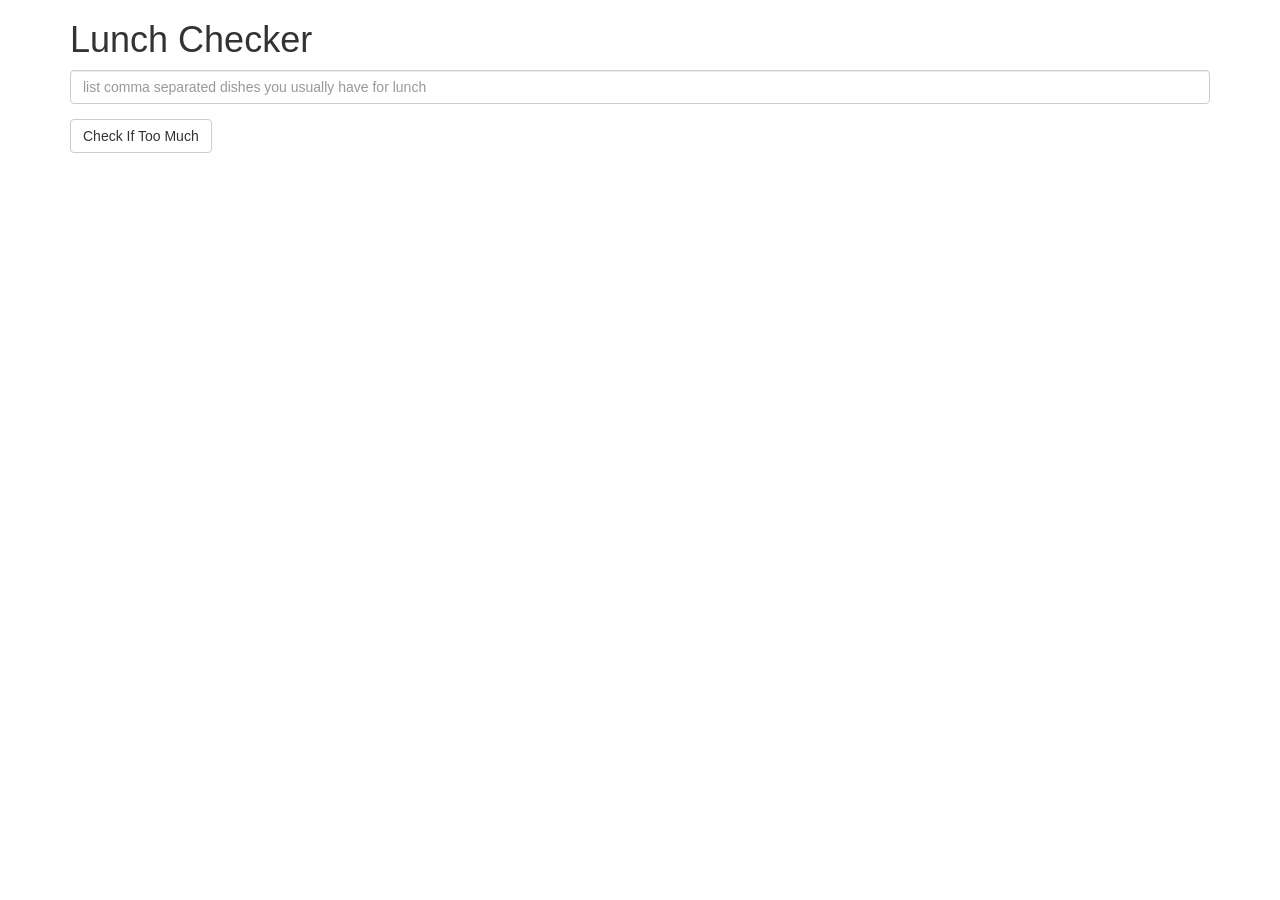
<file: index.html>
<!doctype html>
<html lang="en" ng-app="LunchCheck">
  <head>
    <title>Lunch Checker</title>
    <meta name="viewport" content="width=device-width, initial-scale=1">
    <link rel="stylesheet" href="styles/bootstrap.min.css">
    <style>
      .message { font-size: 1.3em; font-weight: bold; }
    </style>
  </head>
<body>
   <div class="container" ng-controller="LunchCheckController">
     <h1>Lunch Checker</h1>

         <div class="form-group">
             <input id="lunch-menu" type="text"
             placeholder="list comma separated dishes you usually have for lunch"
             ng-model="dishes"
             class="form-control">
         </div>
         <div class="form-group">
             <button class="btn btn-default" ng-click="checkIfTooMuch()">Check If Too Much</button>
         </div>
         <div class="form-group message">
           <!-- Your message can go here. -->
           {{message}}
         </div>
   </div>

   <script src="scripts/angular.min.js"></script>
   <script src="scripts/app.js"></script>
</body>
</html>
</file>
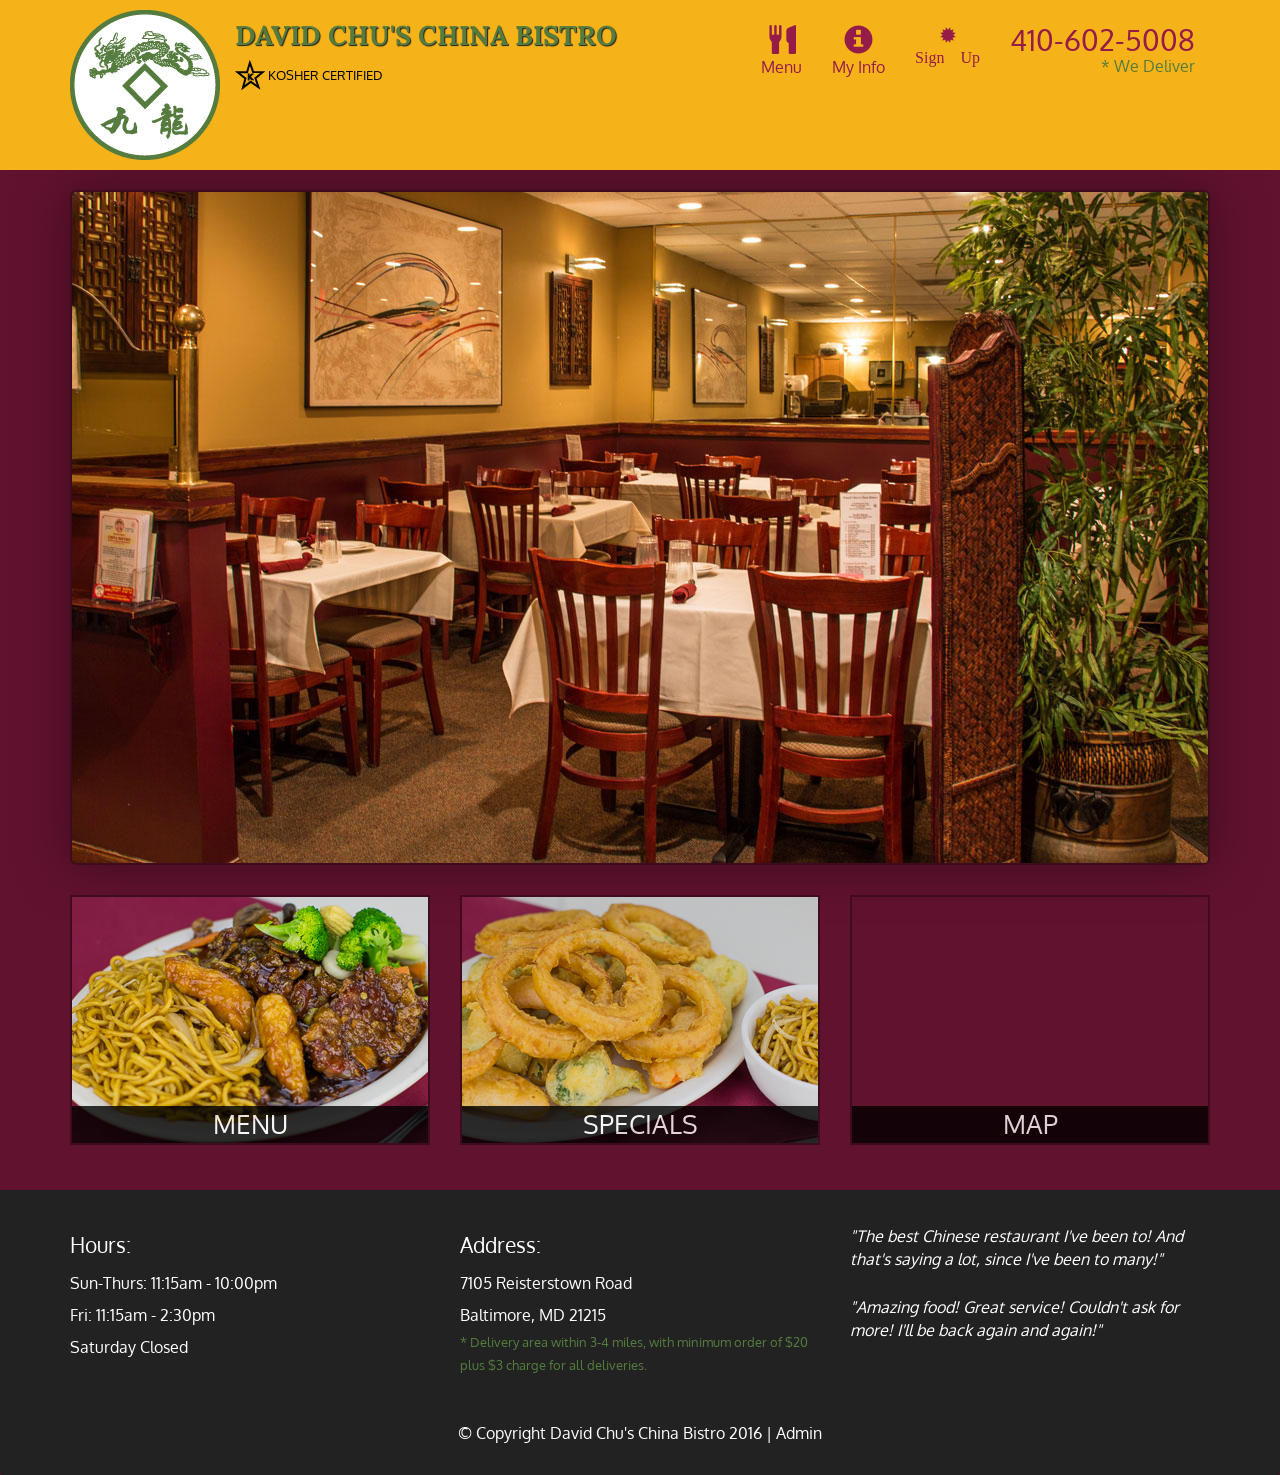
<file: davidchusbistro/index.html>
<!DOCTYPE html>
<html lang="en">
  <head>
    <meta charset="utf-8">
    <meta http-equiv="X-UA-Compatible" content="IE=edge">
    <meta name="viewport" content="width=device-width, initial-scale=1">
    <title>David Chu's China Bistro</title>
    <link href='https://fonts.googleapis.com/css?family=Oxygen:400,300,700' rel='stylesheet' type='text/css'>
    <link href='https://fonts.googleapis.com/css?family=Lora' rel='stylesheet' type='text/css'>
    <link rel="stylesheet" href="css/bootstrap.min.css">
    <link rel="stylesheet" href="css/restaurant.css">
    <link rel="stylesheet" href="css/common.css">
  </head>
  <body ng-app="restaurant" ng-strict-di>

    <!-- Fixed position loading indicator -->
    <loading class="loading-indicator"></loading>

    <header>
      <nav id="header-nav" class="navbar navbar-default">
        <div class="container">
          <div class="navbar-header">
            <a href="index.html" class="pull-left visible-md visible-lg">
              <div id="logo-img" alt="Logo image"></div>
            </a>

            <div class="navbar-brand">
              <a href="index.html"><h1>David Chu's China Bistro</h1></a>
              <p>
              <img src="images/star-k-logo.png" alt="Kosher certification">
              <span>Kosher Certified</span>
              </p>
            </div>

            <button id="navbarToggle" type="button" class="navbar-toggle collapsed" data-toggle="collapse" data-target="#collapsable-nav" aria-expanded="false">
              <span class="sr-only">Toggle navigation</span>
              <span class="icon-bar"></span>
              <span class="icon-bar"></span>
              <span class="icon-bar"></span>
            </button>
          </div>

          <div id="collapsable-nav" class="collapse navbar-collapse">
            <ul id="nav-list" class="nav navbar-nav navbar-right">
              <li id="navHomeButton" class="visible-xs">
                <a href="index.html">
                  <span class="glyphicon glyphicon-home"></span> Home</a>
              </li>
              <li id="navMenuButton" ui-sref-active="active">
                <a ui-sref="public.menu">
                  <span class="glyphicon glyphicon-cutlery"></span><br class="hidden-xs"> Menu</a>
              </li>
              <li>
                <a ui-sref="public.myinfo">
                  <span class="glyphicon glyphicon-info-sign"></span><br class="hidden-xs"> My Info</a>
              </li>
              <li>
                <a ui-sref="public.signup"
                  <span class="glyphicon glyphicon-certificate"></span><br class="hidden-xs">Sign Up</a>
              </li>
              <li id="phone" class="hidden-xs">
                <a href="tel:410-602-5008">
                  <span>410-602-5008</span></a><div>* We Deliver</div>
              </li>
            </ul><!-- #nav-list -->
          </div><!-- .collapse .navbar-collapse -->
        </div><!-- .container -->
      </nav><!-- #header-nav -->
    </header>

    <div id="call-btn" class="visible-xs">
      <a class="btn" href="tel:410-602-5008">
        <span class="glyphicon glyphicon-earphone"></span>
        410-602-5008
      </a>
    </div>
    <div id="xs-deliver" class="text-center visible-xs">* We Deliver</div>

    <ui-view>
      <div class="text-center initial-loading">
        <h2>Loading Site...</h2>
      </div>
    </ui-view>

    <footer class="panel-footer">
      <div class="container">
        <div class="row">
          <section id="hours" class="col-sm-4">
            <span>Hours:</span><br>
            Sun-Thurs: 11:15am - 10:00pm<br>
            Fri: 11:15am - 2:30pm<br>
            Saturday Closed
            <hr class="visible-xs">
          </section>
          <section id="address" class="col-sm-4">
            <span>Address:</span><br>
            7105 Reisterstown Road<br>
            Baltimore, MD 21215
            <p>* Delivery area within 3-4 miles, with minimum order of $20 plus $3 charge for all deliveries.</p>
            <hr class="visible-xs">
          </section>
          <section id="testimonials" class="col-sm-4">
            <p>"The best Chinese restaurant I've been to! And that's saying a lot, since I've been to many!"</p>
            <p>"Amazing food! Great service! Couldn't ask for more! I'll be back again and again!"</p>
          </section>
        </div>
        <div class="text-center">
          &copy; Copyright David Chu's China Bistro 2016 |
          <a ui-sref="admin.auth">Admin</a></div>
      </div>
    </footer>

    <!-- Libs -->
    <script src="lib/jquery-2.1.4.min.js"></script>
    <script src="lib/bootstrap.min.js"></script>
    <script src="lib/angular.min.js"></script>
    <script src="lib/angular-ui-router.min.js"></script>

    <!-- Main Restaurant Module -->
    <script src="src/restaurant.module.js"></script>

    <!-- Common Module -->
    <script src="src/common/common.module.js"></script>
    <script src="src/common/loading/loading.component.js"></script>
    <script src="src/common/loading/loading.interceptor.js"></script>
    <script src="src/common/menu.service.js"></script>
    <script src="src/common/user.service.js"></script>

    <!-- Public Module -->
    <script src="src/public/public.module.js"></script>
    <script src="src/public/public.routes.js"></script>
    <script src="src/public/menu/menu.controller.js"></script>
    <script src="src/public/menu-category/menu-category.component.js"></script>
    <script src="src/public/menu-items/menu-items.controller.js"></script>
    <script src="src/public/menu-item/menu-item.component.js"></script>
    <script src="src/public/signup/signup.controller.js"></script>
    <script src="src/public/signup/myinfo.controller.js"></script>

    <!-- ADMIN SITE -->

    <!--Application files -->

  </body>

</html>
</file>
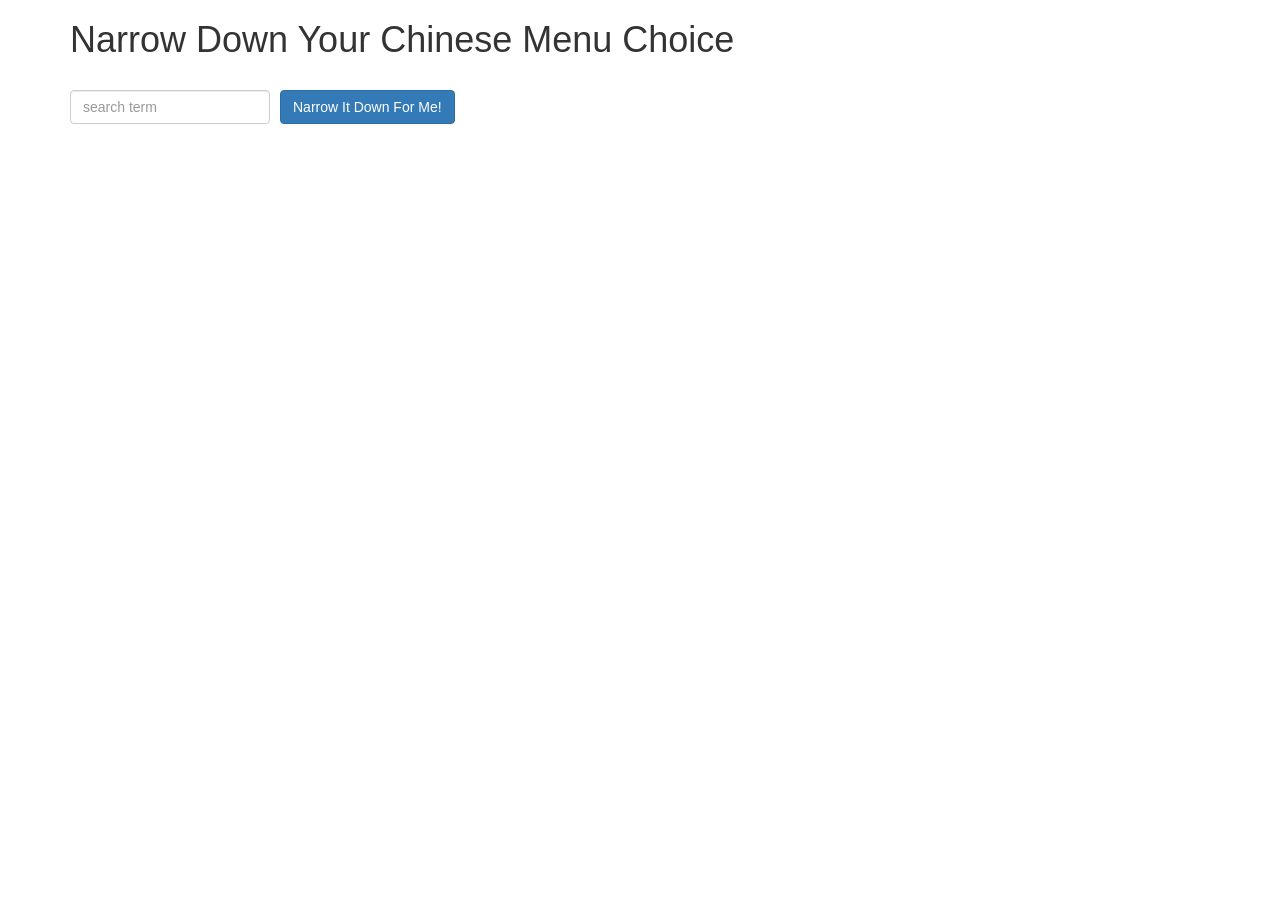
<file: mod3-solution/index.html>
<!doctype html>
<html lang="en" ng-app="NarrowItDownApp">
  <head>
    <meta charset="utf-8" /> 
    <title>Narrow Down Your Menu Choice</title>
    <meta name="viewport" content="width=device-width, initial-scale=1">
    <link rel="stylesheet" href="styles/bootstrap.min.css">
    <link rel="stylesheet" href="styles/styles.css">
  </head>
<body>
   <div class="container" ng-controller="NarrowItDownController as ctrl">
    <h1>Narrow Down Your Chinese Menu Choice</h1>

    <div class="form-group">
      <input type="text" placeholder="search term" class="form-control" ng-model="searchText">
    </div>
    <div class="form-group narrow-button">
      <button class="btn btn-primary" ng-click="ctrl.getMatchedMenuItems(searchText);">Narrow It Down For Me!</button>
    </div>

    <!-- found-items should be implemented as a component -->
    <!-- <found-items found-items="ctrl.found" on-remove="...."></found-items> -->
    <p>
    <br>
    <found-items 
        items="ctrl.found" 
        on-remove="ctrl.removeItem(index)"
        searched="ctrl.searched"
        ></found-items>
    </p>
  </div>


<script src="scripts/angular.min.js"></script>
<script src="scripts/app.js"></script>
</body>
</html>
</file>
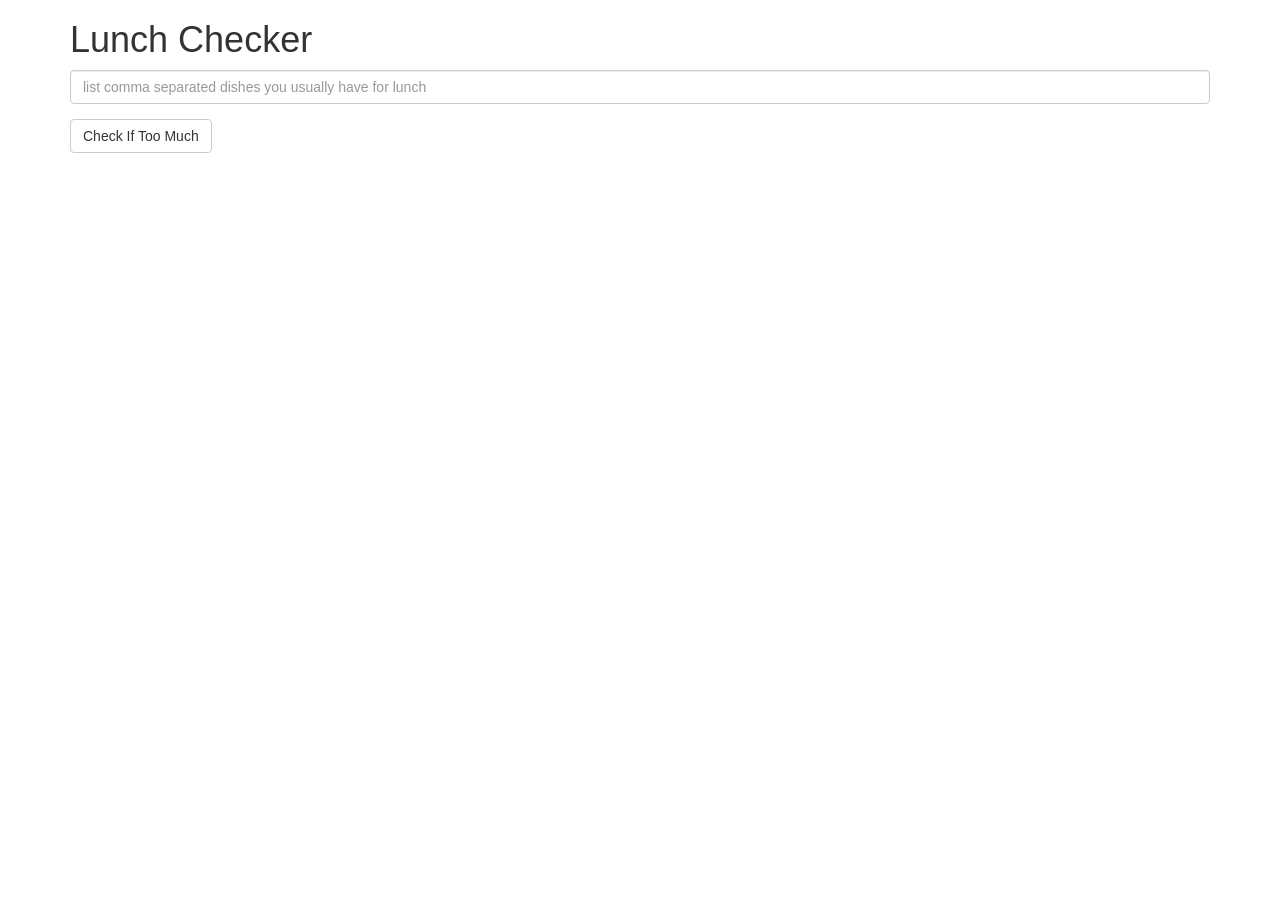
<file: module1-solution/index.html>
<!doctype html>
<html lang="en">
  <head>
    <title>Lunch Checker</title>
    <meta name="viewport" content="width=device-width, initial-scale=1">
    <link rel="stylesheet" href="styles/bootstrap.min.css">
    <style>
      .message { font-size: 1.3em; font-weight: bold; }
    </style>
  </head>
<body>
   <div class="container">
     <h1>Lunch Checker</h1>

         <div class="form-group">
             <input id="lunch-menu" type="text"
             placeholder="list comma separated dishes you usually have for lunch"
             class="form-control">
         </div>
         <div class="form-group">
             <button class="btn btn-default">Check If Too Much</button>
         </div>
         <div class="form-group message">
           <!-- Your message can go here. -->
         </div>
   </div>

</body>
</html>
</file>
<file: davidchusbistro/css/restaurant.css>
body {
  font-size: 16px;
  color: #fff;
  background-color: #61122f;
  font-family: 'Oxygen', sans-serif;
}

.initial-loading {
  margin-top: 60px;
}

/** HEADER **/
#header-nav {
  background-color: #f6b319;
  border-radius: 0;
  border: 0;
}

#logo-img {
  background: url('../images/restaurant-logo_large.png') no-repeat;
  width: 150px;
  height: 150px;
  margin: 10px 15px 10px 0;
}

.navbar-brand {
  padding-top: 25px;
}
.navbar-brand h1 { /* Restaurant name */
  font-family: 'Lora', serif;
  color: #557c3e;
  font-size: 1.5em;
  text-transform: uppercase;
  font-weight: bold;
  text-shadow: 1px 1px 1px #222;
  margin-top: 0;
  margin-bottom: 0;
  line-height: .75;
}
.navbar-brand a:hover, .navbar-brand a:focus {
  text-decoration: none;
}
.navbar-brand p { /* Kosher cert */
  color: #000;
  text-transform: uppercase;
  font-size: .7em;
  margin-top: 15px;
}
.navbar-brand p span { /* Star-K */
  vertical-align: middle;
}

#nav-list {
  margin-top: 10px;
}
#nav-list a {
  color: #951C49;
  text-align: center;
}
#nav-list a:hover {
  background: #E7E7E7;
}
#nav-list a span {
  font-size: 1.8em;
}

#phone {
  margin-top: 5px;
}
#phone a { /* Phone number */
  text-align: right;
  padding-bottom: 0;
}
#phone div { /* We Deliver */
  color: #557c3e;
  text-align: right;
  padding-right: 15px;
}

.navbar-header button.navbar-toggle, .navbar-header .icon-bar {
  border: 1px solid #61122f;
}
.navbar-header button.navbar-toggle {
  clear: both;
  margin-top: -30px;
}
/* END HEADER */

/* FOOTER */
.panel-footer {
  margin-top: 30px;
  padding-top: 35px;
  padding-bottom: 30px;
  background-color: #222;
  border-top: 0;
}
.panel-footer div.row {
  margin-bottom: 35px;
}
#hours, #address {
  line-height: 2;
}
#hours > span, #address > span {
  font-size: 1.3em;
}
#address p {
  color: #557c3e;
  font-size: .8em;
  line-height: 1.8;
}
#testimonials {
  font-style: italic;
}
#testimonials p:nth-child(2) {
  margin-top: 25px;
}
a[ui-sref="admin.auth"] {
  color: #fff;
}
/* END FOOTER */

/********** Medium devices only **********/
@media (min-width: 992px) and (max-width: 1199px) {
  /* Header */
  #logo-img {
    background: url('../images/restaurant-logo_medium.png') no-repeat;
    width: 100px;
    height: 100px;
    margin: 5px 5px 5px 0;
  }
  /* End Header */
}


/********** Extra small devices only **********/
@media (max-width: 767px) {
  /* Header */
  .navbar-brand {
    padding-top: 10px;
    height: 80px;
  }
  .navbar-brand h1 { /* Restaurant name */
    padding-top: 10px;
    font-size: 5vw; /* 1vw = 1% of viewport width */
  }
  .navbar-brand p { /* Kosher cert */
    font-size: .6em;
    margin-top: 12px;
  }
  .navbar-brand p img { /* Star-K */
    height: 20px;
  }

  #collapsable-nav a { /* Collapsed nav menu text */
    font-size: 1.2em;
  }
  #collapsable-nav a span { /* Collapsed nav menu glyph */
    font-size: 1em;
    margin-right: 5px;
  }

  #call-btn > a {
    font-size: 1.5em;
    display: block;
    margin: 0 20px;
    padding: 10px;
    border: 2px solid #fff;
    background-color: #f6b319;
    color: #951c49;
  }
  #xs-deliver {
    margin-top: 5px;
    font-size: .7em;
    letter-spacing: .1em;
    text-transform: uppercase;
  }
  /* End Header */

  /* Footer */
  .panel-footer section {
    margin-bottom: 30px;
    text-align: center;
  }
  .panel-footer section:nth-child(3) {
    margin-bottom: 0; /* margin already exists on the whole row */
  }
  .panel-footer section hr {
    width: 50%;
  }
  /* End Footer */
}


/********** Super extra small devices Only :-) (e.g., iPhone 4) **********/
@media (max-width: 479px) {
  /* Header */
  .navbar-brand h1 { /* Restaurant name */
    padding-top: 5px;
    font-size: 6vw;
  }
  /* End Header */
}
</file>
<file: davidchusbistro/css/common.css>
.loading-indicator {
    display: block;
    width: 70px;
    position: fixed;
    left: 0;
    right: 0;
    margin: 0 auto;
    top: 40%;
    z-index: 100;
    background-color: #FFF;
}

.loading-indicator img {
    width: 70px;
    background-color: #FFF;
}

.ui-view-placeholder {
    margin-top: 60px;
}
</file>
<file: mod3-solution/styles/styles.css>
h1 {
  margin-bottom: 30px;
}
input[type="text"] {
  width: 200px;
  float: left;
}
.narrow-button {
  float: left;
  margin-left: 10px;
}
.loader {
  display: none;
  margin-left: 5px;
  font-size: 10px;
  float: left;
  border-top: 1.1em solid rgba(147, 147, 147, 0.2);
  border-right: 1.1em solid rgba(147, 147, 147, 0.2);
  border-bottom: 1.1em solid rgba(147, 147, 147, 0.2);
  border-left: 1.1em solid #676767;
  -webkit-transform: translateZ(0);
  -ms-transform: translateZ(0);
  transform: translateZ(0);
  -webkit-animation: load8 1.1s infinite linear;
  animation: load8 1.1s infinite linear;
}
.loader,
.loader:after {
  border-radius: 50%;
  width: 3em;
  height: 3em;
}
@-webkit-keyframes load8 {
  0% {
    -webkit-transform: rotate(0deg);
    transform: rotate(0deg);
  }
  100% {
    -webkit-transform: rotate(360deg);
    transform: rotate(360deg);
  }
}
@keyframes load8 {
  0% {
    -webkit-transform: rotate(0deg);
    transform: rotate(0deg);
  }
  100% {
    -webkit-transform: rotate(360deg);
    transform: rotate(360deg);
  }
}

.error {
    clear: both;
    color: red;
}
</file>
